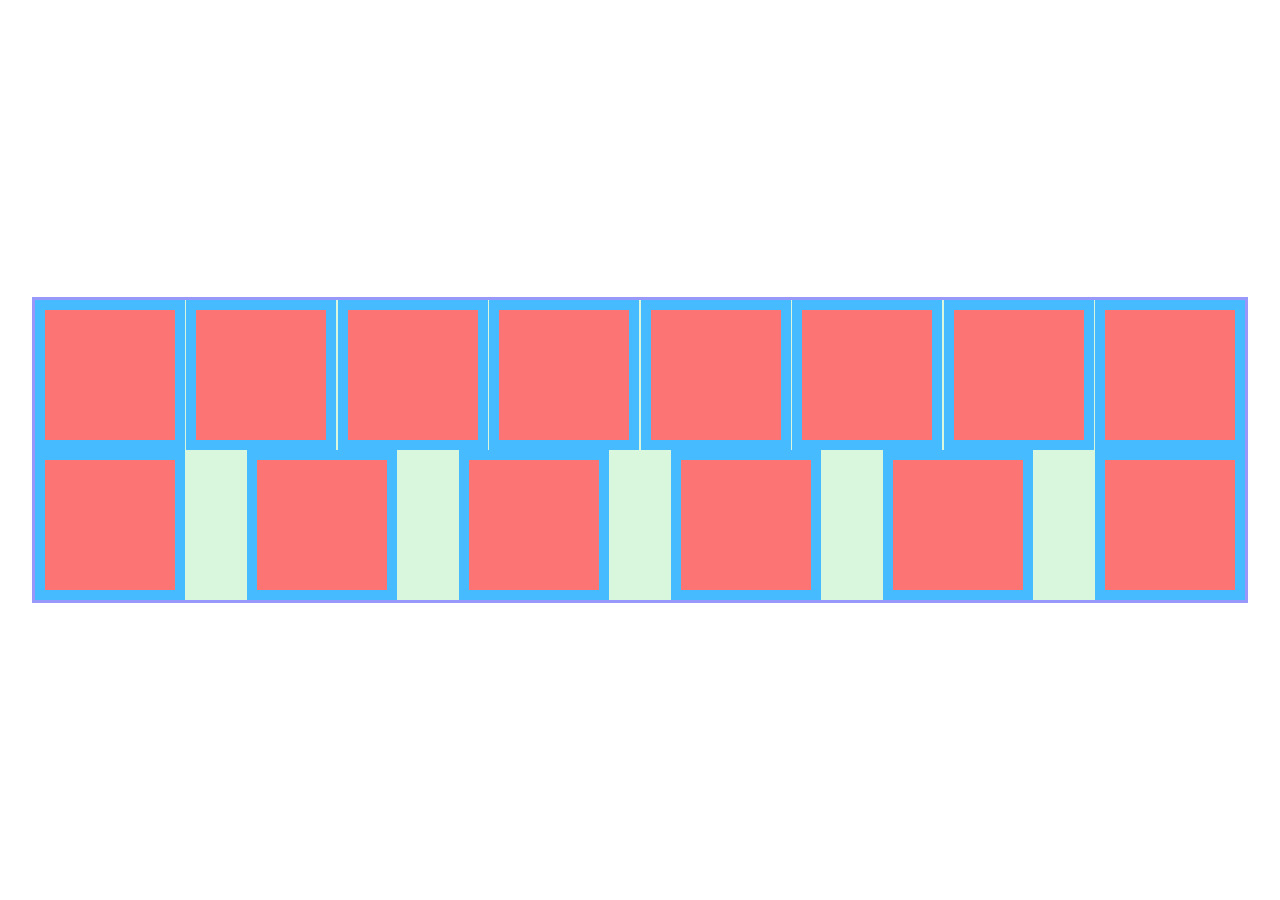
<file: Flexbox-practice/index.html>
<!DOCTYPE html>
<html lang="en">
  <head>
    <meta charset="UTF-8" />
    <meta name="viewport" content="width=device-width, initial-scale=1.0" />
    <meta http-equiv="X-UA-Compatible" content="ie=edge" />
    <link href="styles.css" rel="stylesheet" />
    <title>Flexbox Practice</title>
  </head>
  <body>
    <div class="container">
      <div class="item"></div>
      <div class="item"></div>
      <div class="item"></div>
      <div class="item"></div>
      <div class="item"></div>
      <div class="item"></div>
      <div class="item"></div>
      <div class="item"></div>
      <div class="item"></div>
      <div class="item"></div>
      <div class="item"></div>
      <div class="item"></div>
      <div class="item"></div>
      <div class="item"></div>
    </div>
  </body>
</html>
</file>
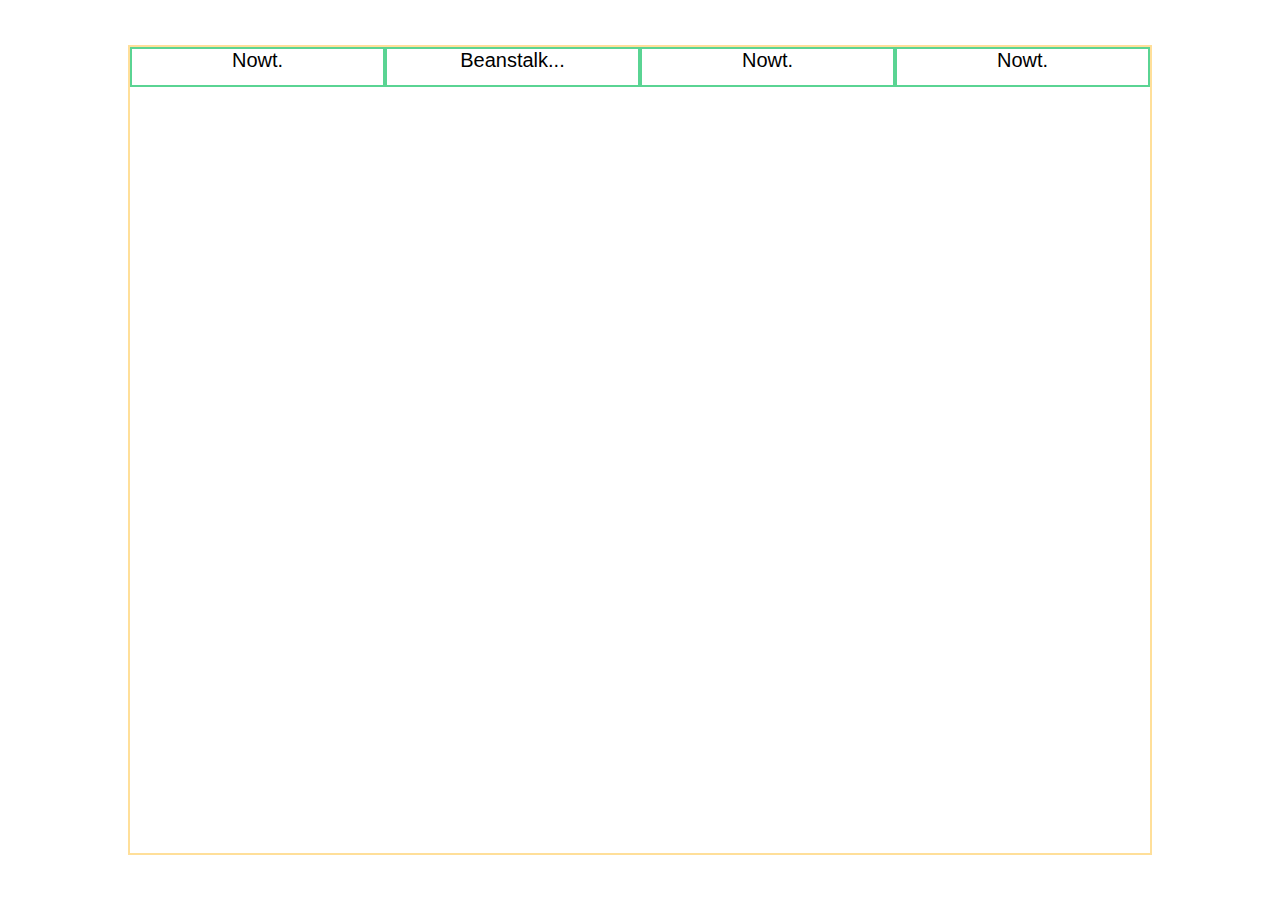
<file: Dropdown/dropdown.html>
<!DOCTYPE html>
<html lang="en">
  <head>
    <meta charset="UTF-8" />
    <meta name="viewport" content="width=device-width, initial-scale=1.0" />
    <meta http-equiv="X-UA-Compatible" content="ie=edge" />
    <link href="dropdown.css" rel="stylesheet" />
    <title>Dropdown</title>
  </head>
  <body>
    <div class="nav-bar">
      <div class="nav-item">Nowt.</div>
      <div class="nav-dropdown">
        Beanstalk...
        <div class="dropdown">
          <div class="drop-item">Fee</div>
          <div class="drop-item">Fi</div>
          <div class="drop-item">Fo</div>
          <div class="drop-item">Fum</div>
        </div>
      </div>
      <div class="nav-item">Nowt.</div>
      <div class="nav-item">Nowt.</div>
    </div>
  </body>
</html>
</file>
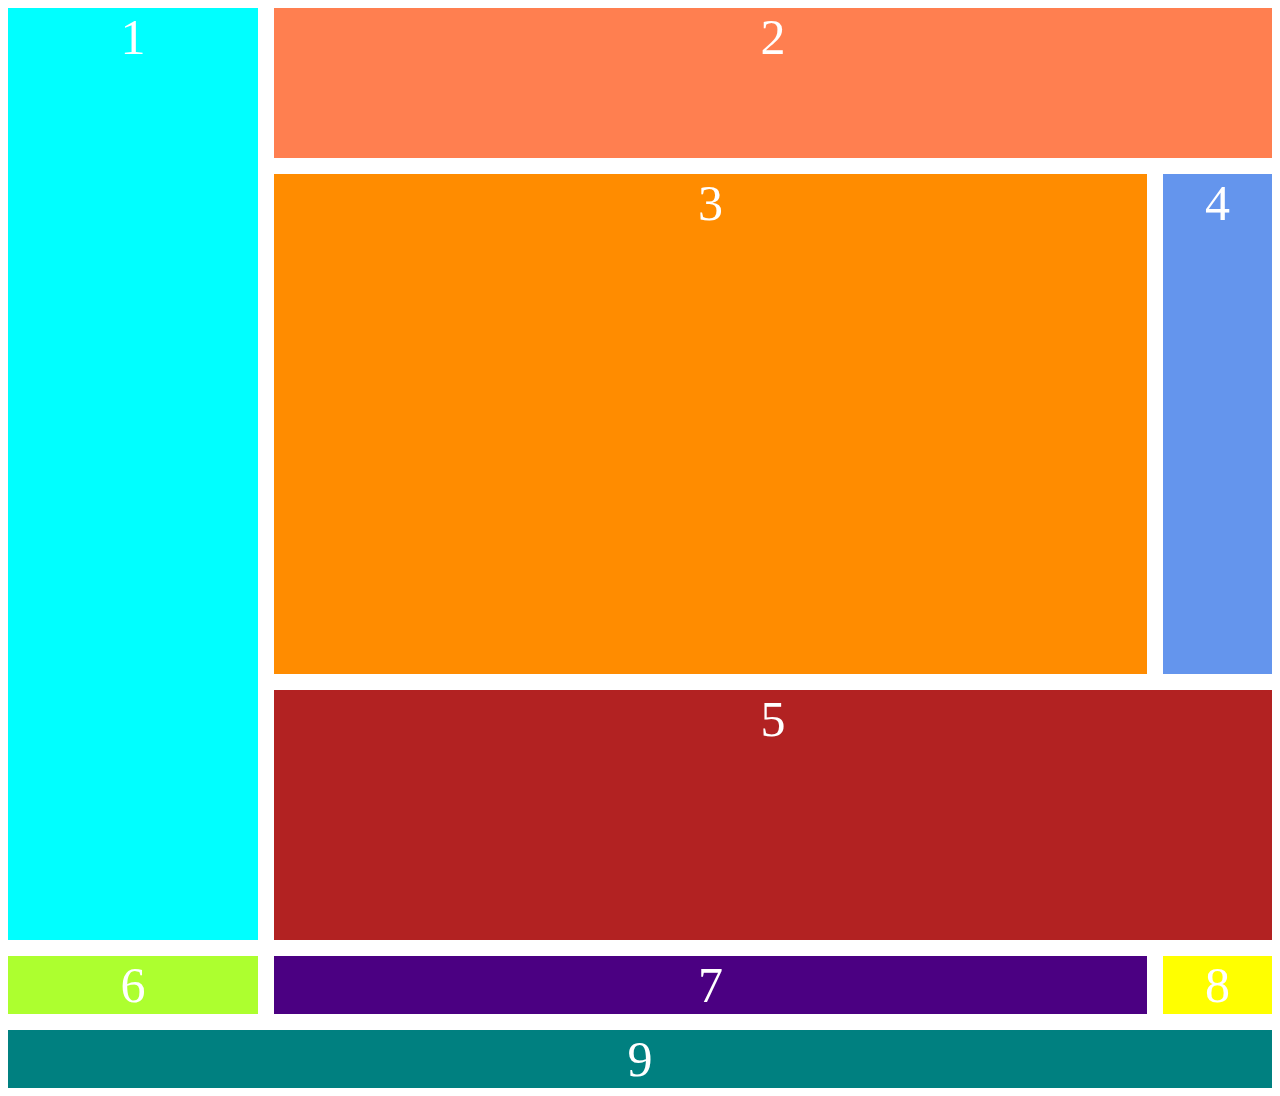
<file: grid-practice/grid-practice.html>
<!DOCTYPE html>
<html lang="en">
  <head>
    <meta charset="UTF-8" />
    <title>Grid Practice</title>
    <link rel="stylesheet" href="grid-practice.css" />
  </head>
  <body>
    <div class="grid-parent">
      <div class="grid-child-1 delay">1</div>
      <div class="grid-child-2">2</div>
      <div class="grid-child-3">3</div>
      <div class="grid-child-4">4</div>
      <div class="grid-child-5">5</div>
      <div class="grid-child-6">6</div>
      <div class="grid-child-7">7</div>
      <div class="grid-child-8">8</div>
      <div class="grid-child-9">9</div>
    </div>
  </body>
</html>
</file>
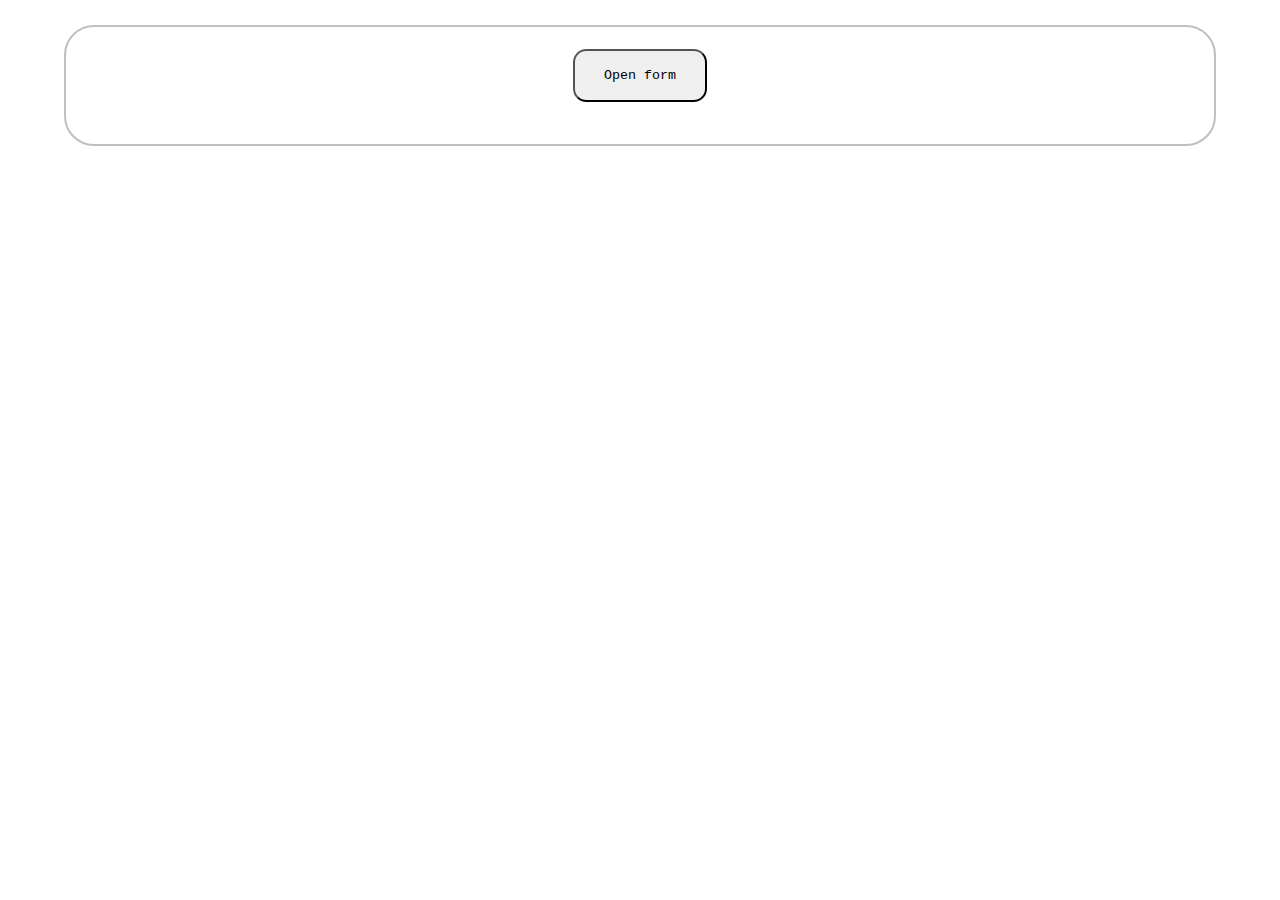
<file: Hiding elements/hiding.html>
<!DOCTYPE html>
<html lang="en">
  <head>
    <meta charset="UTF-8" />
    <meta name="viewport" content="width=device-width, initial-scale=1.0" />
    <meta http-equiv="X-UA-Compatible" content="ie=edge" />
    <link href="./hiding.css" rel="stylesheet" />
    <script src="js/script.js"></script>
    <title>Hiding</title>
  </head>
  <body>
    <div class="main" id="main">
      <button onclick="revealForm()">Open form</button>
      <form class="form-container-hidden" id="hidden-form">
        <div class="spacer"></div>
        <label for="fill"></label>
        <textarea id="fill" columns="5" rows="30" placeholder="Type here..." autofocus="true">This is a birch forest...</textarea>
        <button>Submit</button>
      </form>
    </div>
  </body>
</html>
</file>
<file: Flexbox-practice/styles.css>
* {
  padding: 0;
  margin: 0;
  box-sizing: border-box;
}

body {
  height: 100vh;
  width: 100vw;
  display: flex;
  flex-direction: column;
  align-items: center;
  justify-content: center;
}

.container {
  display: flex;
  flex-direction: row;
  flex-wrap: wrap;
  /* align-items: center; */
  justify-content: space-between;
  /* height: 95%; */
  max-width: 95vw;
  border: 3px solid rgb(152, 152, 251);
  background-color: rgb(217, 247, 221);
}

.item {
  min-height: 150px;
  min-width: 150px;
  background-color: rgb(253, 116, 116);
  border: 10px solid rgb(71, 187, 255);
  border-radius: 0;
  transition: border 450ms ease-out, border-radius 450ms ease-out, width 450ms ease-out, height 450ms ease-out, background-color 450ms ease-out,
    border-color 450ms ease-out;
}

.item:hover {
  border-radius: 50%;
  background-color: rgb(71, 187, 255);
  border: 30px solid rgb(253, 116, 116);
  transition: border 450ms ease-out, border-radius 450ms ease-out, width 450ms ease-out, height 450ms ease-out, background-color 450ms ease-out,
    border-color 450ms ease-out;
}
</file>
<file: Dropdown/dropdown.css>
* {
  box-sizing: border-box;
  margin: 0;
  padding: 0;
}

body {
  height: 100vh;
  display: flex;
  flex-flow: column nowrap;
  align-items: center;
  justify-content: center;
  font-family: Verdana, Geneva, Tahoma, sans-serif;
  font-size: 62.5%;
}

.nav-bar {
  display: flex;
  flex-flow: row nowrap;
  justify-content: space-between;
  width: 80%;
  height: 90vh;
  border: 2px solid rgb(255, 223, 153);
}

.nav-item {
  display: flex;
  flex-flow: row wrap;
  justify-content: center;
  border: 2px solid rgb(90, 212, 147);
  width: 25%;
  max-height: 40px;
  font-size: 2em;
}

.nav-dropdown {
  position: relative;
  text-align: center;
  border: 2px solid rgb(90, 212, 147);
  width: 25%;
  max-height: 40px;
  font-size: 2em;
}

.nav-dropdown:hover {
  color: rgb(90, 212, 147);
}
.nav-dropdown:hover .dropdown {
  color: rgb(90, 212, 147);
  opacity: 0.95;
}

.dropdown {
  opacity: 0;
  position: absolute;
  background-color: red;
  width: 100%;
  top: 100%;
  border-bottom-left-radius: 25px;
  border-bottom-right-radius: 25px;
}

.drop-item {
  font-size: 4.5em;
  background-color: yellow;
  opacity: 0.3;
}

.drop-item:hover {
  opacity: 1;
}
</file>
<file: grid-practice/grid-practice.css>
* {
  box-sizing: border-box;
}

.grid-parent {
  height: 1080px;
  display: grid;
  grid-template-columns: 5em 8fr 1fr;
  grid-template-rows: 3em 4fr 2fr;
  grid-gap: 1rem;
  grid-auto-flow: dense;
}

div {
  padding: auto 0;
  font-size: 50px;
}

div:hover {
  cursor: pointer;
}

.grid-child-1 {
  color: white;
  background-color: aqua;
  text-align: center;
  grid-row: span 3;
}
.grid-child-2 {
  color: white;
  background-color: coral;
  text-align: center;
  grid-column: span 2;
}
.grid-child-3 {
  color: white;
  background-color: darkorange;
  text-align: center;
}
.grid-child-4 {
  color: white;
  background-color: cornflowerblue;
  text-align: center;
}
.grid-child-5 {
  color: white;
  background-color: firebrick;
  text-align: center;
  grid-column: span 2;
}
.grid-child-6 {
  color: white;
  background-color: greenyellow;
  text-align: center;
}
.grid-child-7 {
  color: white;
  background-color: indigo;
  text-align: center;
}
.grid-child-8 {
  color: white;
  background-color: yellow;
  text-align: center;
}
.grid-child-9 {
  color: white;
  background-color: teal;
  text-align: center;
  grid-column: span 3;
}

.delay {
  /* font-size: 14px; */
  /* transition-property: font-size, color; */
  transition-duration: 0.5s;

  /* transition-delay: 2s; */
}

.delay:hover {
  transition: "font-size" color;
  transition-duration: 2s;
  font-size: 500px;
  /* transition: transform 1s; */
  /* transform: scale()  */
  /* transform: rotate(1080deg); */
  color: red;
}
</file>
<file: Hiding elements/hiding.css>
* {
  box-sizing: border-box;
  padding: 0;
  margin: 0;
  font-family: "Courier New", Courier, monospace;
}

body {
  font-size: 20px;
}

spacer {
  height: 20px;
  width: 100%;
}

.main {
  display: flex;
  flex-direction: column;
  align-items: center;
  width: 90%;
  margin: 25px auto;
  padding: 22px;
  text-align: center;
  border: 2px solid rgba(128, 128, 128, 0.507);
  border-radius: 30px;
  overflow-y: overlay;
  transition: border 0.5s;
}

.main-no-border {
  display: flex;
  flex-direction: column;
  align-items: center;
  width: 90%;
  margin: 25px auto;
  padding: 22px;
  text-align: center;
  border: 2px solid rgba(255, 0, 0, 0);
  border-radius: 30px;
  overflow-y: overlay;
  transition: border 0.8s 0.8s;
}

button {
  width: 10em;
  height: 4em;
  border-radius: 1em;
}

.form-container {
  display: flex;
  align-items: center;
  width: 90%;
  height: 800px;
  border-radius: 30px;
  margin: 10px auto;
  padding: 0 20px;
  text-align: right;
  overflow: hidden;
  transition: height 0.8s ease-in-out;
  display: block;
}

.form-container-hidden {
  width: 90%;
  height: 0;
  border-radius: 30px;
  margin: 10px auto;
  padding: 0 20px;
  text-align: right;
  overflow: hidden;
  transition: height 0.5s ease-in-out;
  display: hidden;
}

textarea {
  color: white;
  margin: 10px;
  font-size: 4em;
  overflow: hidden;
  vertical-align: top;
  width: 100%;
  max-height: 90%;
  resize: none;
  border-radius: 30px;
  border: none;
  background-image: url("https://www.komar.de/media/catalog/product/cache/4/image/1630dd9ade9402c050107763f906ccdc/s/h/sh043-vd4_birch_trees_web.jpg");
  background-color: grey;
  background-blend-mode: multiply;
  background-attachment: scroll;
  background-size: 1500px;
  padding: 1em;
}
</file>
